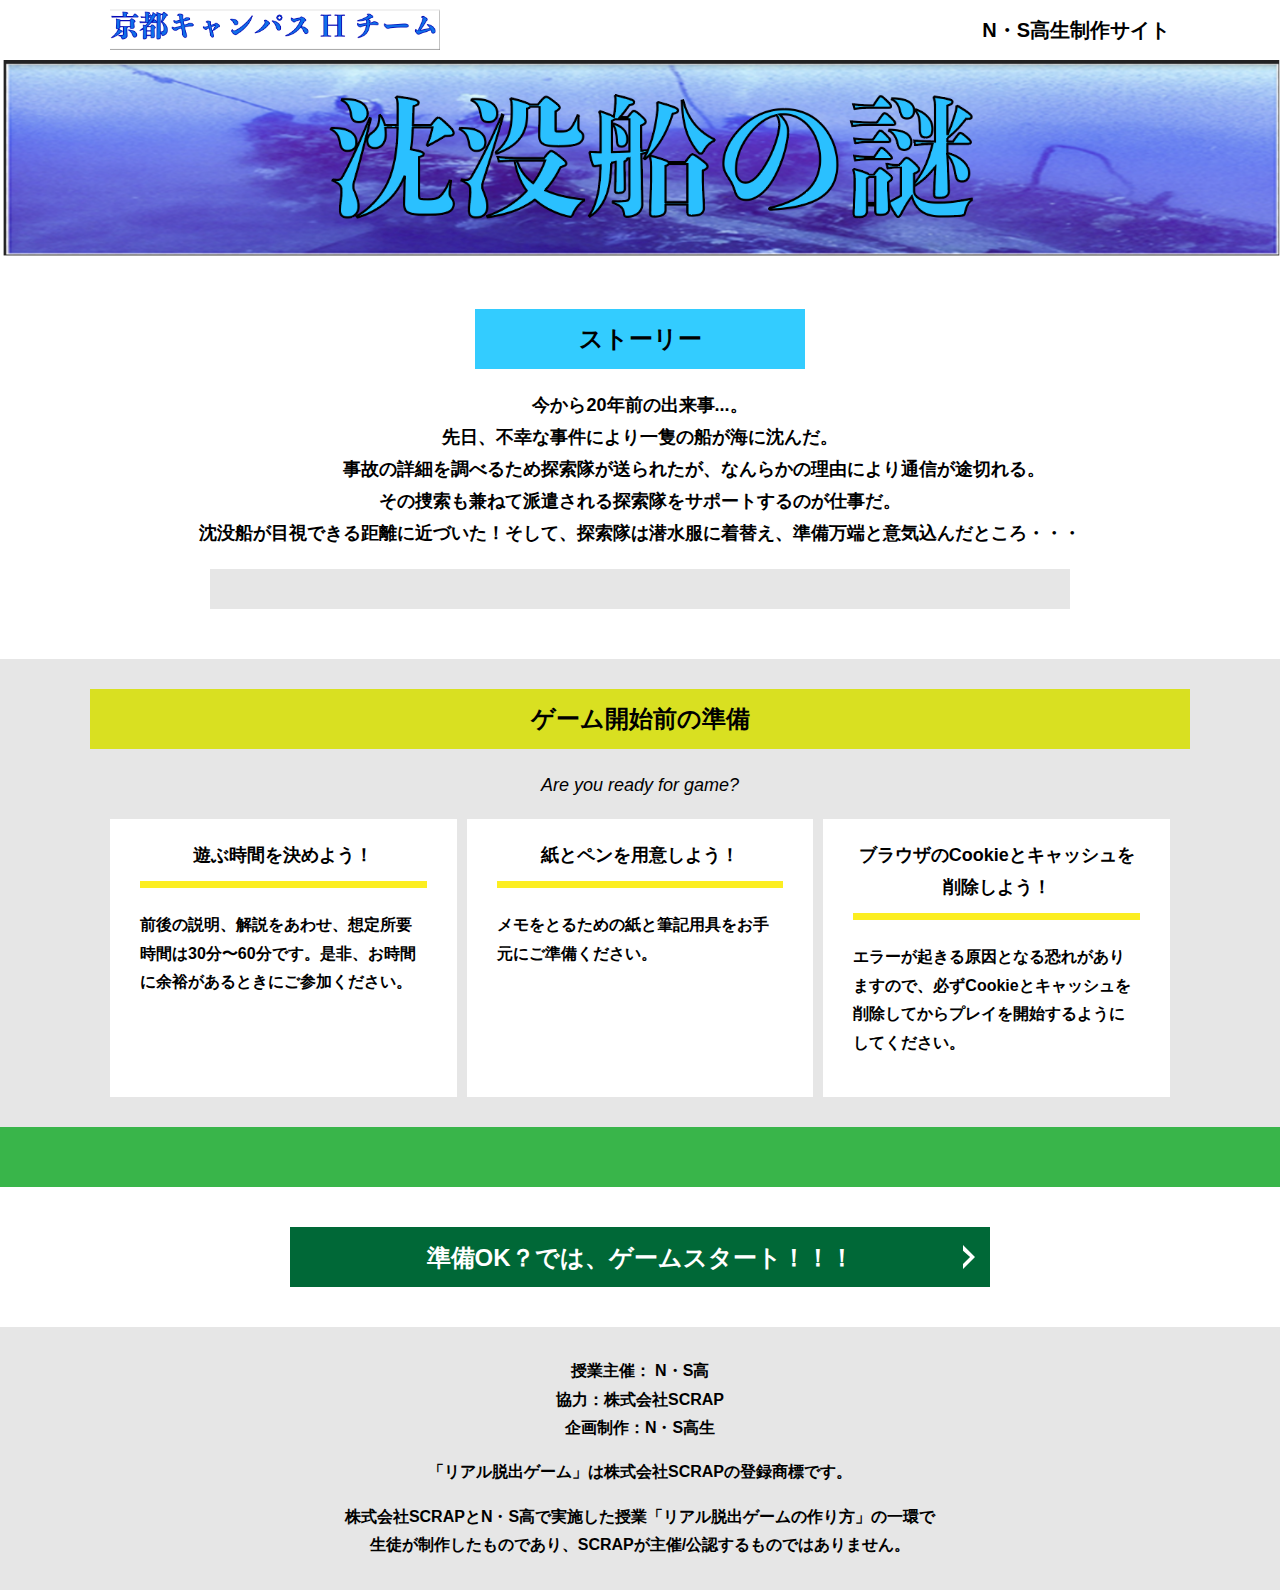
<file: index.html>
<!DOCTYPE html>
<html lang="ja">
<head>
  <meta charset="UTF-8">
  <meta http-equiv="X-UA-Compatible" content="IE=edge">
  <meta name="viewport" content="width=device-width, initial-scale=1.0">
  <title>沈没船の謎 │ Project N</title>
  <link rel="stylesheet" href="assets/css/normalize.css">
  <link rel="stylesheet" href="assets/css/style.css">
</head>
<body>
  <svg width="0" height="0" class="hidden">
    <symbol xmlns="http://www.w3.org/2000/svg" viewBox="0 0 12.47 24.94" id="arrow" class="arrow_svg">
      <title>arrow</title>
      <polygon points="0 24.94 0 19.66 7.35 12.47 0 5.92 0 0 12.47 12.47 0 24.94"/>
    </symbol>
  </svg>
  <header class="header">
    <div class="container">
      <div class="header__logo"><img src="assets/images/スクリーンショット 2021-09-21 21.24.07.png"="チームロゴ"></div>
      <div class="header__name">N・S高生制作サイト</div>
    </div>
  </header>
  <main class="main index-page">
    <!-- タイトルエリア　ここから -->
    <h1 class="main-title"><img src="assets/images/スクリーンショット 2021-09-21 15.44.37.png" alt="Presented by SCRAP×N・S高リアル脱出ゲーム制作PJ 沈没船の謎"></h1>
    <!-- タイトルエリア　ここまで -->
    <section class="section section--story">
      <div class="container">
        <h2 class="section-title section-title--keycolor section-title--story">ストーリー</h2>
        <div class="story">
          <p class="text-center">今から20年前の出来事...。
            <br>
            先日、不幸な事件により一隻の船が海に沈んだ。
            <br>
　　　　　　事故の詳細を調べるため探索隊が送られたが、なんらかの理由により通信が途切れる。
            <br>
その捜索も兼ねて派遣される探索隊をサポートするのが仕事だ。
            <br>
沈没船が目視できる距離に近づいた！そして、探索隊は潜水服に着替え、準備万端と意気込んだところ・・・
            <br></p>
          <div class="story__note__outer bg-color--gray">
            <ul class="story__note">
            </ul>
          </div>
        </div>
      </div>
    </section>
    <section class="section bg-color--gray">
      <div class="container">
        <h2 class="section-title">ゲーム開始前の準備</h2>
        <p class="font-eng text-center">Are you ready for game?</p>
        <!--
          class名"row"内のclass名"column"が横並びになります。
          改行する場合は以下のように追加してください。
          <div class="row">
            <div class="column">
              ～ 内容 ～
            </div>
          </div>
        -->
        <div class="row">
          <div class="column">
            <div class="card">
              <h3 class="card__title">遊ぶ時間を決めよう！</h3>
              <p class="card__content">前後の説明、解説をあわせ、想定所要時間は30分〜60分です。是非、お時間に余裕があるときにご参加ください。</p>
            </div>
          </div>
          <div class="column">
            <div class="card">
              <h3 class="card__title">紙とペンを用意しよう！</h3>
              <p class="card__content">メモをとるための紙と筆記用具をお手元にご準備ください。</p>
            </div>
          </div>
          <div class="column">
            <div class="card">
              <h3 class="card__title">ブラウザのCookieとキャッシュを<br>削除しよう！</h3>
              <p class="card__content">エラーが起きる原因となる恐れがありますので、必ずCookieとキャッシュを削除してからプレイを開始するようにしてください。</p>
            </div>
          </div>
        </div>
      </div>
    </section>
    <section class="section bg-color--keycolor">
      <div class="container">

          </div>
        </div>
      </div>
    </section>
    <section class="section">
      <div class="container">
        <a class="btn" href="main.html">準備OK？では、ゲームスタート！！！<svg class="btn__arrow"><use xlink:href="#arrow"></use></svg></a>
      </div>
    </section>
  </main>
  <footer class="footer section bg-color--gray">
    <div class="container">
      <p class="text-center">授業主催： N・S高<br>協力：株式会社SCRAP<br>企画制作：N・S高生</p>
      <p class="text-center">「リアル脱出ゲーム」は株式会社SCRAPの登録商標です。</p>
      <p class="text-center">株式会社SCRAPとN・S高で実施した授業「リアル脱出ゲームの作り方」の一環で<br>生徒が制作したものであり、SCRAPが主催/公認するものではありません。</p>
    </div>
  </footer>
</body>
</html>
</file>
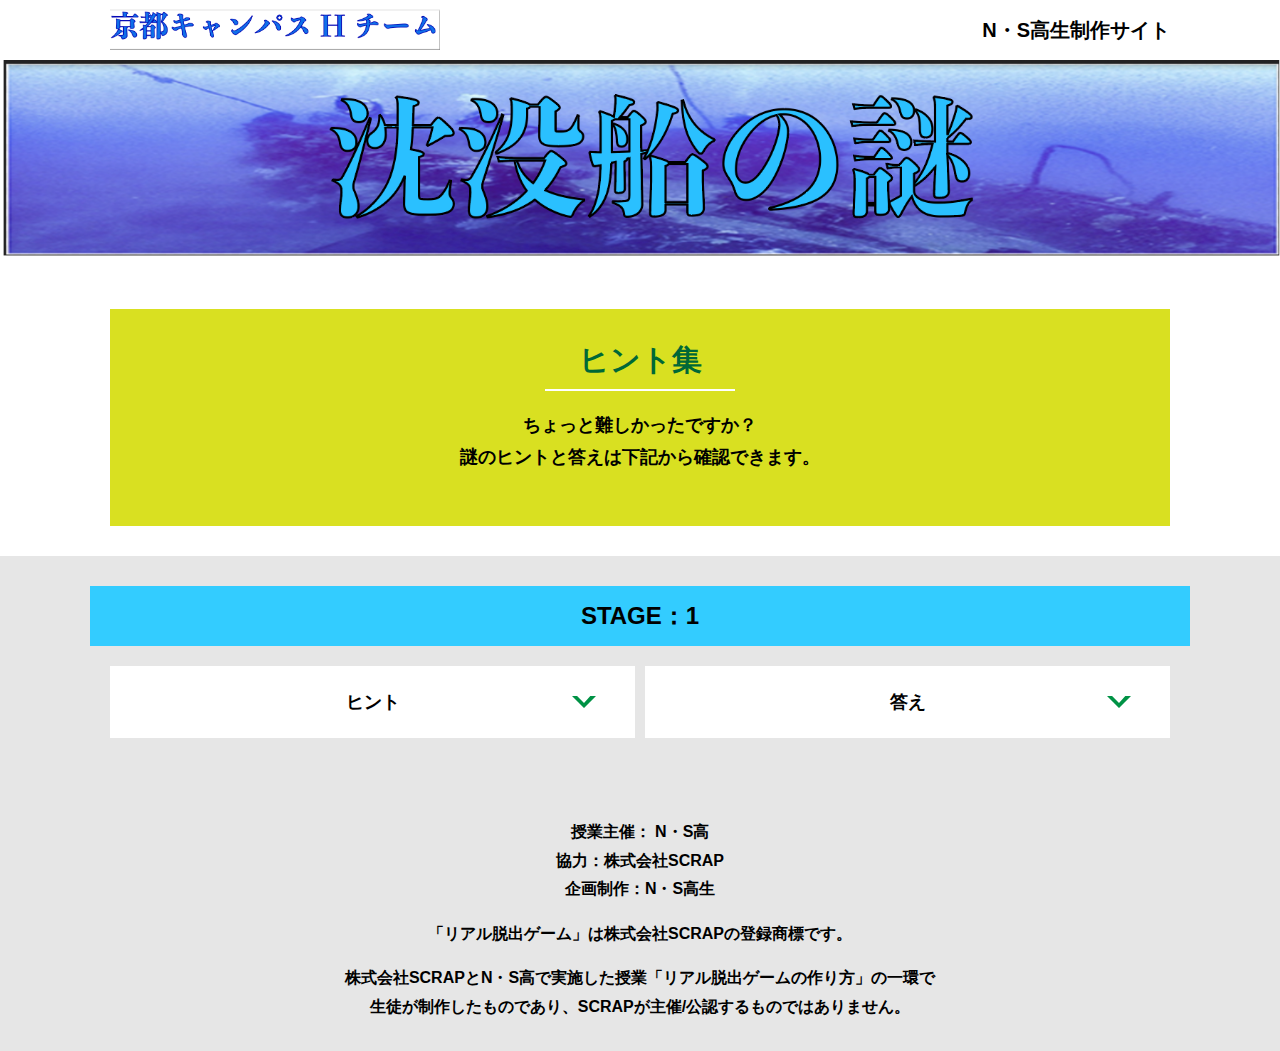
<file: hint1.html>
<!DOCTYPE html>
<html lang="ja">
<head>
  <meta charset="UTF-8">
  <meta http-equiv="X-UA-Compatible" content="IE=edge">
  <meta name="viewport" content="width=device-width, initial-scale=1.0">
  <title>ヒント │ 沈没船の謎 │ Project N</title>
  <link rel="stylesheet" href="assets/css/normalize.css">
  <link rel="stylesheet" href="assets/css/style.css">
</head>
<body>
  <svg width="0" height="0" class="hidden">
    <symbol xmlns="http://www.w3.org/2000/svg" viewBox="0 0 12.47 24.94" id="arrow" class="arrow_svg">
      <title>arrow</title>
      <polygon points="0 24.94 0 19.66 7.35 12.47 0 5.92 0 0 12.47 12.47 0 24.94"/>
    </symbol>
  </svg>
  <header class="header">
    <div class="container">
      <div class="header__logo"><img src="assets/images/スクリーンショット 2021-09-21 21.24.07.png" alt="チームロゴ"></div>
      <div class="header__name">N・S高生制作サイト</div>
    </div>
  </header>
  <main class="main hint-page">
    <!-- タイトルエリア　ここから -->
    <h1 class="main-title"><img src="assets/images/スクリーンショット 2021-09-21 15.44.37.png" alt="沈没船の謎"></h1>
    <!-- タイトルエリア　ここまで -->
    <section class="section">
      <div class="container">
        <div class="box bg-color--subcolor">
          <h2 class="section-title--border">ヒント集</h2>
          <p class="text-center">ちょっと難しかったですか？<br>
            謎のヒントと答えは下記から確認できます。</p>
        </div>
      </div>
    </section>
    <!-- STAGE1ヒント　ここから -->
    <section id="stage1" class="section bg-color--gray">
      <div class="container">
        <h2 class="section-title section-title--keycolor">STAGE：1</h2>
        <div class="row">
          <div class="column">
            <div class="card">
              <h3 class="card__title">ヒント<svg class="card__arrow"><use xlink:href="#arrow"></use></svg></h3>
              <p class="card__content">カレンダーを見てみよう！</p>
            </div>
          </div>
          <div class="column">
            <div class="card">
              <h3 class="card__title">答え<svg class="card__arrow"><use xlink:href="#arrow"></use></svg></h3>
              <p class="card__content">0217</p>
            </div>
          </div>
        </div>
      </div>
    </section>
    <!-- STAGE1ヒント　ここまで -->
  </main>
  <footer class="footer section bg-color--gray">
    <div class="container">
        <p class="text-center">授業主催： N・S高<br>協力：株式会社SCRAP<br>企画制作：N・S高生</p>
        <p class="text-center">「リアル脱出ゲーム」は株式会社SCRAPの登録商標です。</p>
        <p class="text-center">株式会社SCRAPとN・S高で実施した授業「リアル脱出ゲームの作り方」の一環で<br>生徒が制作したものであり、SCRAPが主催/公認するものではありません。</p>
    </div>
  </footer>
  <script src="assets/js/hint.js"></script>
</body>
</html>
</file>
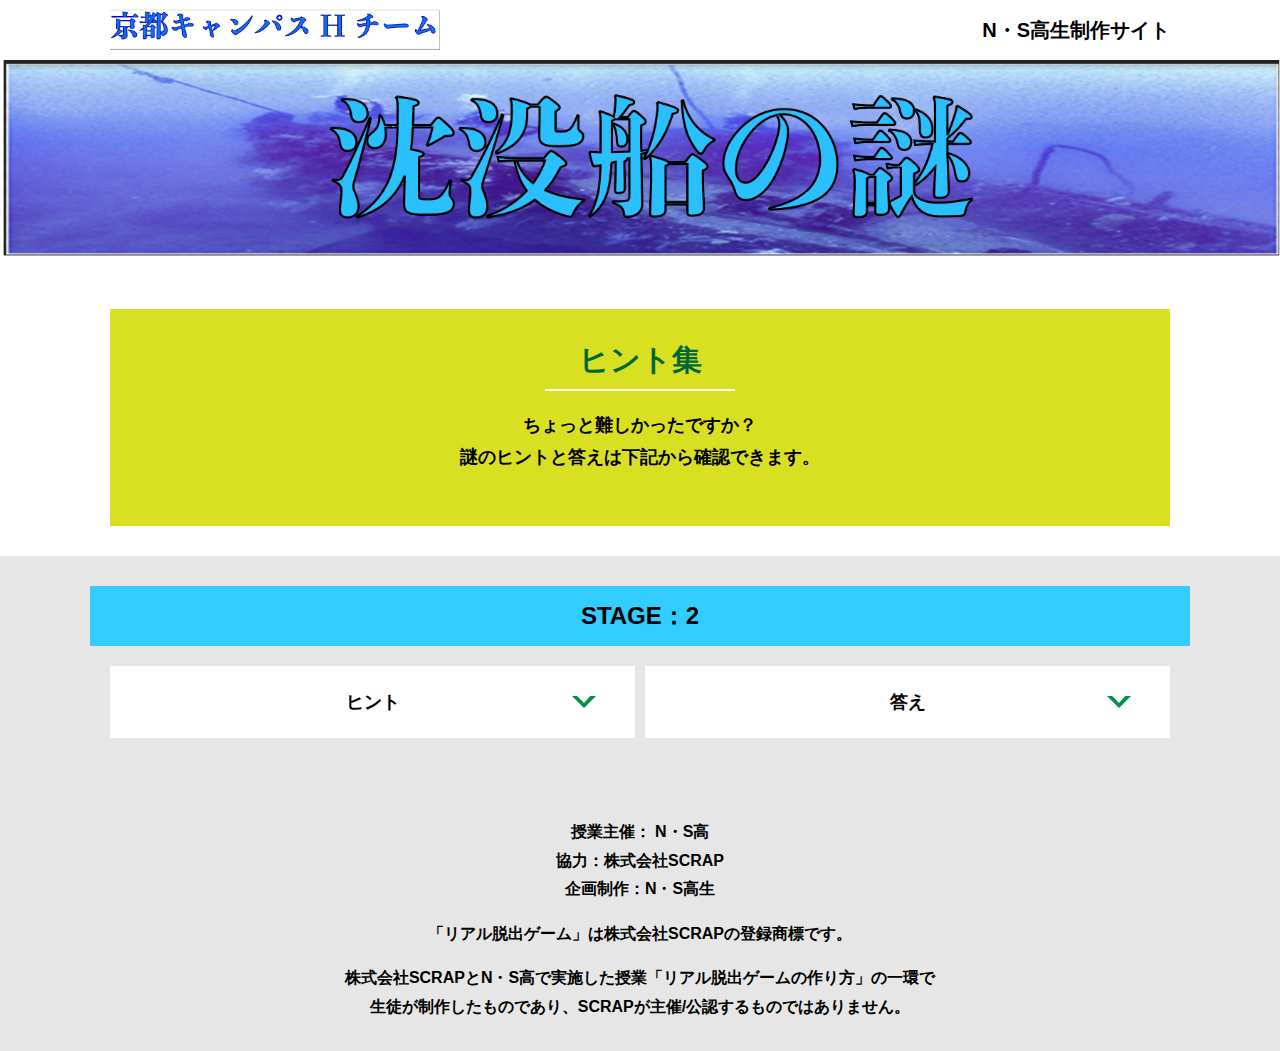
<file: hint2.html>
<!DOCTYPE html>
<html lang="ja">
<head>
  <meta charset="UTF-8">
  <meta http-equiv="X-UA-Compatible" content="IE=edge">
  <meta name="viewport" content="width=device-width, initial-scale=1.0">
  <title>ヒント │ 沈没船の謎 │ Project N</title>
  <link rel="stylesheet" href="assets/css/normalize.css">
  <link rel="stylesheet" href="assets/css/style.css">
</head>
<body>
  <svg width="0" height="0" class="hidden">
    <symbol xmlns="http://www.w3.org/2000/svg" viewBox="0 0 12.47 24.94" id="arrow" class="arrow_svg">
      <title>arrow</title>
      <polygon points="0 24.94 0 19.66 7.35 12.47 0 5.92 0 0 12.47 12.47 0 24.94"/>
    </symbol>
  </svg>
  <header class="header">
    <div class="container">
      <div class="header__logo"><img src="assets/images/スクリーンショット 2021-09-21 21.24.07.png" alt="チームロゴ"></div>
      <div class="header__name">N・S高生制作サイト</div>
    </div>
  </header>
  <main class="main hint-page">
    <!-- タイトルエリア　ここから -->
    <h1 class="main-title"><img src="assets/images/スクリーンショット 2021-09-21 15.44.37.png" alt="沈没船の謎"></h1>
    <!-- タイトルエリア　ここまで -->
    <section class="section">
      <div class="container">
        <div class="box bg-color--subcolor">
          <h2 class="section-title--border">ヒント集</h2>
          <p class="text-center">ちょっと難しかったですか？<br>
            謎のヒントと答えは下記から確認できます。</p>
        </div>
      </div>
    </section>
    <!-- STAGE2ヒント　ここから -->
    <section id="stage2" class="section bg-color--gray">
      <div class="container">
        <h2 class="section-title section-title--keycolor">STAGE：2</h2>
        <div class="row">
          <div class="column">
            <div class="card">
              <h3 class="card__title">ヒント<svg class="card__arrow"><use xlink:href="#arrow"></use></svg></h3>
              <p class="card__content">何か文字が書いているように見えないかな？</p>
            </div>
              
 <!-- 2-2ヒント追加
            <div class="card">
              <h3 class="card__title">2-2ヒント<svg class="card__arrow"><use xlink:href="#arrow"></use></svg></h3>
              <p class="card__content">テキストテキストテキストテキストテキストテキストテキストテキストテキストテキスト</p>
            </div>
2-2ヒント追加ここまで -->

 <!-- 2-3ヒント追加
        　　 <div class="card">
              <h3 class="card__title">2-3ヒント<svg class="card__arrow"><use xlink:href="#arrow"></use></svg></h3>
              <p class="card__content">テキストテキストテキストテキストテキストテキストテキストテキストテキストテキスト</p>
            </div>
2-3ヒント追加ここまで -->
              
          </div>
          <div class="column">
            <div class="card">
              <h3 class="card__title">答え<svg class="card__arrow"><use xlink:href="#arrow"></use></svg></h3>
              <p class="card__content">サメ</p>
            </div>
              
<!-- 2-2答え追加
            <div class="card">
              <h3 class="card__title">2-2答え<svg class="card__arrow"><use xlink:href="#arrow"></use></svg></h3>
              <p class="card__content">サメ</p>
            </div>
2-2答え追加ここまで -->
              
<!-- 2-3答え追加          
            <div class="card">
              <h3 class="card__title">2-3答え<svg class="card__arrow"><use xlink:href="#arrow"></use></svg></h3>
              <p class="card__content">サメ</p>
            </div>
2-3答え追加ここまで -->
              
          </div>
        </div>
      </div>
    </section>
    <!-- STAGE2ヒント　ここまで -->
  </main>
  <footer class="footer section bg-color--gray">
    <div class="container">
        <p class="text-center">授業主催： N・S高<br>協力：株式会社SCRAP<br>企画制作：N・S高生</p>
        <p class="text-center">「リアル脱出ゲーム」は株式会社SCRAPの登録商標です。</p>
        <p class="text-center">株式会社SCRAPとN・S高で実施した授業「リアル脱出ゲームの作り方」の一環で<br>生徒が制作したものであり、SCRAPが主催/公認するものではありません。</p>
    </div>
  </footer>
  <script src="assets/js/hint.js"></script>
</body>
</html>
</file>
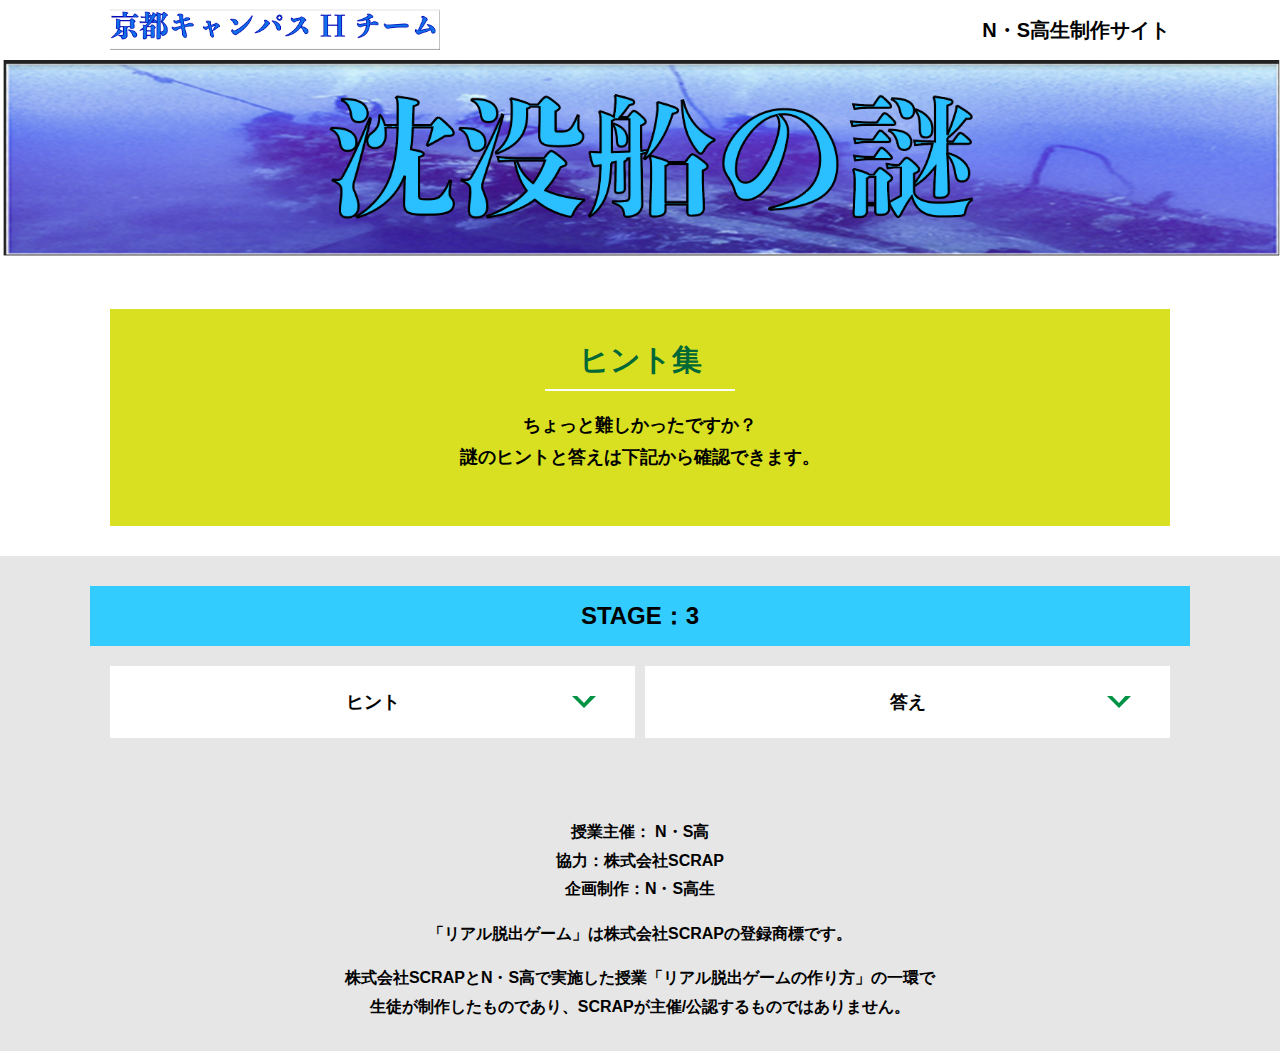
<file: hint3.html>
<!DOCTYPE html>
<html lang="ja">
<head>
  <meta charset="UTF-8">
  <meta http-equiv="X-UA-Compatible" content="IE=edge">
  <meta name="viewport" content="width=device-width, initial-scale=1.0">
  <title>ヒント │ 沈没船の謎 │ Project N</title>
  <link rel="stylesheet" href="assets/css/normalize.css">
  <link rel="stylesheet" href="assets/css/style.css">
</head>
<body>
  <svg width="0" height="0" class="hidden">
    <symbol xmlns="http://www.w3.org/2000/svg" viewBox="0 0 12.47 24.94" id="arrow" class="arrow_svg">
      <title>arrow</title>
      <polygon points="0 24.94 0 19.66 7.35 12.47 0 5.92 0 0 12.47 12.47 0 24.94"/>
    </symbol>
  </svg>
  <header class="header">
    <div class="container">
      <div class="header__logo"><img src="assets/images/スクリーンショット 2021-09-21 21.24.07.png" alt="チームロゴ"></div>
      <div class="header__name">N・S高生制作サイト</div>
    </div>
  </header>
  <main class="main hint-page">
    <!-- タイトルエリア　ここから -->
    <h1 class="main-title"><img src="assets/images/スクリーンショット 2021-09-21 15.44.37.png" alt="沈没船の謎"></h1>
    <!-- タイトルエリア　ここまで -->
    <section class="section">
      <div class="container">
        <div class="box bg-color--subcolor">
          <h2 class="section-title--border">ヒント集</h2>
          <p class="text-center">ちょっと難しかったですか？<br>
            謎のヒントと答えは下記から確認できます。</p>
        </div>
      </div>
    </section>
    <!-- STAGE3ヒント　ここから -->
    <section id="stage3" class="section bg-color--gray">
      <div class="container">
        <h2 class="section-title section-title--keycolor">STAGE：3</h2>
        <div class="row">
          <div class="column">
            <div class="card">
              <h3 class="card__title">ヒント<svg class="card__arrow"><use xlink:href="#arrow"></use></svg></h3>
              <p class="card__content">スマートフォンを見てみよう</p>
            </div>
              
 <!-- 3-2ヒント追加
            <div class="card">
              <h3 class="card__title">3-2ヒント<svg class="card__arrow"><use xlink:href="#arrow"></use></svg></h3>
              <p class="card__content">テキストテキストテキストテキストテキストテキストテキストテキストテキストテキスト</p>
            </div>
3-2ヒント追加ここまで -->

 <!-- 3-3ヒント追加
        　　 <div class="card">
              <h3 class="card__title">3-3ヒント<svg class="card__arrow"><use xlink:href="#arrow"></use></svg></h3>
              <p class="card__content">テキストテキストテキストテキストテキストテキストテキストテキストテキストテキスト</p>
            </div>
3-3ヒント追加ここまで -->
              
          </div>
          <div class="column">
            <div class="card">
              <h3 class="card__title">答え<svg class="card__arrow"><use xlink:href="#arrow"></use></svg></h3>
              <p class="card__content">escape</p>
            </div>

 <!-- 3-2答え追加
            <div class="card">
              <h3 class="card__title">3-2答え<svg class="card__arrow"><use xlink:href="#arrow"></use></svg></h3>
              <p class="card__content">escape</p>
            </div>
3-2答え追加ここまで -->
              
<!-- 3-3答え追加          
            <div class="card">
              <h3 class="card__title">2-3答え<svg class="card__arrow"><use xlink:href="#arrow"></use></svg></h3>
              <p class="card__content">escape</p>
            </div>
3-3答え追加ここまで -->
              
          </div>
        </div>
      </div>
    </section>
    <!-- STAGE3ヒント　ここまで -->
  </main>
  <footer class="footer section bg-color--gray">
    <div class="container">
        <p class="text-center">授業主催： N・S高<br>協力：株式会社SCRAP<br>企画制作：N・S高生</p>
        <p class="text-center">「リアル脱出ゲーム」は株式会社SCRAPの登録商標です。</p>
        <p class="text-center">株式会社SCRAPとN・S高で実施した授業「リアル脱出ゲームの作り方」の一環で<br>生徒が制作したものであり、SCRAPが主催/公認するものではありません。</p>
    </div>
  </footer>
  <script src="assets/js/hint.js"></script>
</body>
</html>
</file>
<file: assets/css/style.css>
@charset "UTF-8";
/****************************
 * 共通CSSのテンプレートです。
*****************************/
*,
*::before,
*::after {
  -webkit-box-sizing: border-box;
          box-sizing: border-box;
}

html {
  font-size: 18px;
  -webkit-box-sizing: border-box;
          box-sizing: border-box;
}

body {
  overflow-x: hidden;
  font-family: "游ゴシック体", "Yu Gothic", YuGothic, "ヒラギノ角ゴ Pro", "Hiragino Kaku Gothic Pro", "メイリオ", "Meiryo", sans-serif;
  font-size: 18px;
  line-height: 1.77778;
  font-weight: bold;
  text-decoration: none;
  border: none;
  list-style: none;
  color: #000;
  margin: 0;
}

img {
  width: 100%;
}

figure {
  margin: 0;
}

figcaption {
  margin-top: 30px;
  font-size: 14px;
}

@media screen and (max-width: 767px) {
  figcaption {
    font-size: 13px;
  }
}

input[type=text] {
  font-size: 18px;
  border: none;
  padding: 25px 35px;
  display: block;
  margin: 0 auto;
  max-width: 580px;
  width: 100%;
}

::-webkit-input-placeholder {
  color: #999;
}

:-ms-input-placeholder {
  color: #999;
}

::-ms-input-placeholder {
  color: #999;
}

::placeholder {
  color: #999;
}

button {
  cursor: pointer;
  display: block;
  border: none;
  margin: 0 auto;
  background-color: #006837;
  color: #fff;
  width: 287px;
  height: 55px;
}

/*******************
* Layout
*******************/
.section {
  padding-top: 30px;
  padding-bottom: 30px;
}

.section--clear {
  /* ステージクリア画面 */
  position: fixed;
  display: none;
  /* 読み込み時に一瞬表示されるのを防ぐ */
  -webkit-box-pack: center;
      -ms-flex-pack: center;
          justify-content: center;
  -webkit-box-align: center;
      -ms-flex-align: center;
          align-items: center;
  top: 0;
  bottom: 0;
  left: 0;
  right: 0;
  z-index: 200;
}

.section--clear.isClear {
  display: -webkit-box;
  display: -ms-flexbox;
  display: flex;
}

.container {
  width: 1100px;
  padding-left: 20px;
  padding-right: 20px;
  margin: 0 auto;
}

@media screen and (max-width: 1100px) {
  .container {
    width: calc(100% - 40px);
  }
}

.row {
  display: -webkit-box;
  display: -ms-flexbox;
  display: flex;
  -ms-flex-line-pack: stretch;
      align-content: stretch;
  gap: 10px;
}

.row + .row {
  margin-top: 20px;
}

.column {
  width: 100%;
}

.card {
  background-color: #fff;
  margin-bottom: 20px;
  height: 100%;
}

.card__title {
  font-size: 18px;
  text-align: center;
  margin: 0;
  padding: 20px 30px;
  position: relative;
  cursor: pointer;
}

.card__content {
  -webkit-transition: all 0.3s;
  transition: all 0.3s;
  font-size: 16px;
  padding: 20px 30px;
  margin: 0;
  position: relative;
}

.card__content::before {
  display: block;
  content: '';
  width: calc(100% - 60px);
  height: 7px;
  background-color: #fcee21;
  position: absolute;
  top: -10px;
  left: 30px;
}

.hint-page .card {
  height: auto;
}

.hint-page .card__content {
  display: none;
  text-align: center;
}

.hint-page .card__arrow {
  position: absolute;
  top: calc(50% - 12px);
  right: 45px;
  -webkit-transform: rotate(90deg);
          transform: rotate(90deg);
  -webkit-transition: all 0.3s;
  transition: all 0.3s;
  fill: #009245;
  width: 12px;
  height: 24px;
}

.hint-page .card.is-open .card__content {
  display: block;
}

.hint-page .card.is-open .card__arrow {
  -webkit-transform: rotate(-90deg);
          transform: rotate(-90deg);
}

.box {
  padding: 35px 30px;
}

.youtube {
  position: relative;
  width: 100%;
  padding-top: 56.25%;
}

.youtube iframe {
  position: absolute;
  top: 0;
  left: 0;
  width: 100%;
  height: 100%;
}

.youtube__container {
  max-width: 800px;
  margin: 0 auto;
}

/*********************
* Color
*********************/
.bg-color--keycolor {
  background-color: #39b54a;
}

.bg-color--subcolor {
  background-color: #d9e021;
}

.bg-color--gray {
  background-color: #e6e6e6;
}

/*********************
* title
**********************/
.main-title {
  margin: 0;
}

.sub-title {
  text-align: center;
  font-size: 18px;
  line-height: 1.66667;
}

.sub-title__bg {
  background-color: #fcee21;
  padding-left: 1rem;
  padding-right: 1rem;
}

.section-title {
  font-size: 24px;
  line-height: 1.75;
  text-align: center;
  padding: 9px 20px;
  background-color: #d9e021;
  margin: 0 -20px 20px -20px;
}

.section-title__stage {
  display: inline-block;
  margin-right: 2rem;
}

.section-title--keycolorlight {
  background-color: #8cc63f;
}

.section-title--keycolorlight .section-title__stage {
  color: #fff;
}

.section-title--keycolor {
  background-color: #33CCFF;
}

.section-title--story {
  width: 330px;
  margin: 0 auto 20px;
}

.section-title--border {
  position: relative;
  font-size: 30px;
  text-align: center;
  line-height: 1.06667;
  margin: 0;
  padding-bottom: 15px;
  color: #006837;
}

.section-title--border::after {
  position: absolute;
  bottom: 0;
  left: calc(50% - 95px);
  display: block;
  content: '';
  background-color: #fff;
  height: 2.6px;
  width: 190px;
}

/******************
* text
******************/
.font-eng {
  font-style: italic;
  font-weight: normal;
}

/*************************
* Button
*************************/
.btn {
  display: block;
  text-decoration: none;
  cursor: pointer;
  background-color: #006837;
  color: #fff;
  font-size: 24px;
  line-height: 1.54167;
  text-align: center;
  padding: 11.5px;
  width: calc(100% - 40px);
  max-width: 700px;
  margin: 10px auto;
  position: relative;
}

.btn:hover {
  opacity: 0.7;
}

.btn__arrow {
  position: absolute;
  top: calc(50% - 12px);
  right: 15px;
  fill: #fff;
  width: 12px;
  height: 24px;
}

/****************
* header
*****************/
.header {
  background-color: #fff;
  height: 60px;
}

.header .container {
  display: -webkit-box;
  display: -ms-flexbox;
  display: flex;
  -webkit-box-pack: justify;
      -ms-flex-pack: justify;
          justify-content: space-between;
  -webkit-box-align: center;
      -ms-flex-align: center;
          align-items: center;
  height: 100%;
}

.header__logo {
  width: 330px;
  height: 42px;
}

.header__name {
  font-size: 20px;
  line-height: 1.1;
}

.footer {
  font-size: 16px;
}

.footer p:first-child {
  margin-top: 0;
}

.footer p:last-child {
  margin-bottom: 0;
}

/********************
* main
********************/
.story__note {
  margin: 0;
}

.story__note__outer {
  width: 860px;
  display: -webkit-box;
  display: -ms-flexbox;
  display: flex;
  padding: 20px;
  margin: 20px auto;
  -webkit-box-pack: center;
      -ms-flex-pack: center;
          justify-content: center;
}

@media screen and (max-width: 940px) {
  .story__note__outer {
    width: 100%;
  }
}

.stage-column__container + .stage-column__container {
  border-top: 2px solid #fff;
}

.answer {
  font-size: 18px;
  margin-bottom: 20px;
  line-height: 80px;
  word-spacing: 20px;
}

.err-message {
  color: #c1272d;
  font-size: 18px;
  text-align: center;
}

.link-hint {
  text-align: center;
  display: block;
  margin-top: 20px;
}

.clear-message {
  background-color: #d9e021;
  padding: 30px 30px 60px;
  position: relative;
}

.clear-message__title {
  position: relative;
  display: block;
  text-align: center;
  color: #006837;
  font-size: 30px;
  padding-bottom: 10px;
  margin-bottom: 35px;
}

.clear-message__title::after {
  content: '';
  position: absolute;
  display: block;
  width: 183px;
  height: 2px;
  background-color: #fff;
  bottom: 0;
  left: calc(50% - (183px/2));
}

.clear-message__content {
  text-align: center;
}

.clear-message__btn {
  position: absolute;
  bottom: -30px;
  left: calc(50% - 144px);
  width: 288px;
  margin: 0;
}

/********************
* Utility
********************/
.text-center {
  text-align: center;
}

.text-left {
  text-align: left;
}

.text-right {
  text-align: right;
}

.hidden {
  display: none;
}
/*# sourceMappingURL=style.css.map */
</file>
